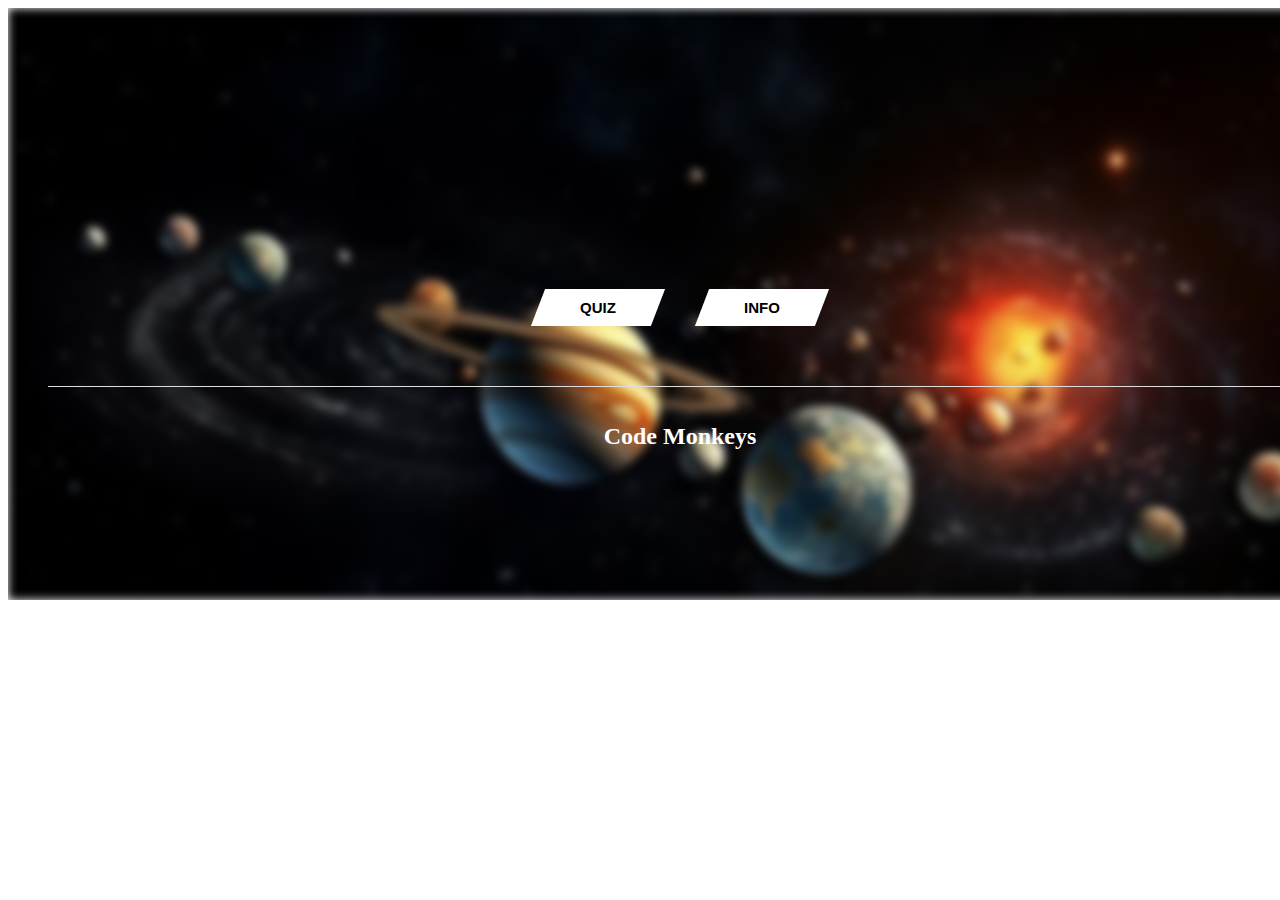
<file: index.html>
<!DOCTYPE html>
<html lang="en">
<head>
    <meta charset="UTF-8">
    <meta name="viewport" content="width=device-width, initial-scale=1.0">
    <title>Document</title>
    <link rel="stylesheet" href="index.css">
    
</head>
<body>

    <div class = 'top-Container'>
        <div class="main-container text-container">
        <h1 class="main-title sliding-text">Welcome to the Comics Arena</h1>
        <p class="main-text sliding-text">This web app allows users to explore the solar system through interactive 2D and 3D visualizations. The 2D view offers a simplified, top-down look at planetary orbits, while the 3D view provides an immersive experience where users can explore planets and their movements from various angles.
  
  After exploring, users can take a quiz to test their knowledge of the solar system. The quiz covers key facts about planets, their sizes, orbits, and other features, reinforcing the learning experience in a fun and engaging way.</p>
        <div class="button-container">
          <button class="customBtn1"  id="button1" ><span class='customBtn1Span'>Quiz</span></button>
          <button class="customBtn1" id="button2" ><span class='customBtn1Span'>Info</span></button>
        </div>
        <div class="footer">
          <h1 class="footer-title">Code Monkeys</h1>
        </div>
      </div>
      </div>

    <script>
        // Grab the buttons
        const button1 = document.getElementById('button1');
        const button2 = document.getElementById('button2');

        // Add event listeners to the buttons for redirecting to a specific link
        button1.addEventListener('click', () => {
            window.location.href = './modelInformation/index.html'; // Replace with your desired URL for Button 1
        });

        button2.addEventListener('click', () => {
            window.location.href = './quiz/index.html'; // Replace with your desired URL for Button 2
        });
    </script>
</body>
</html>
</file>
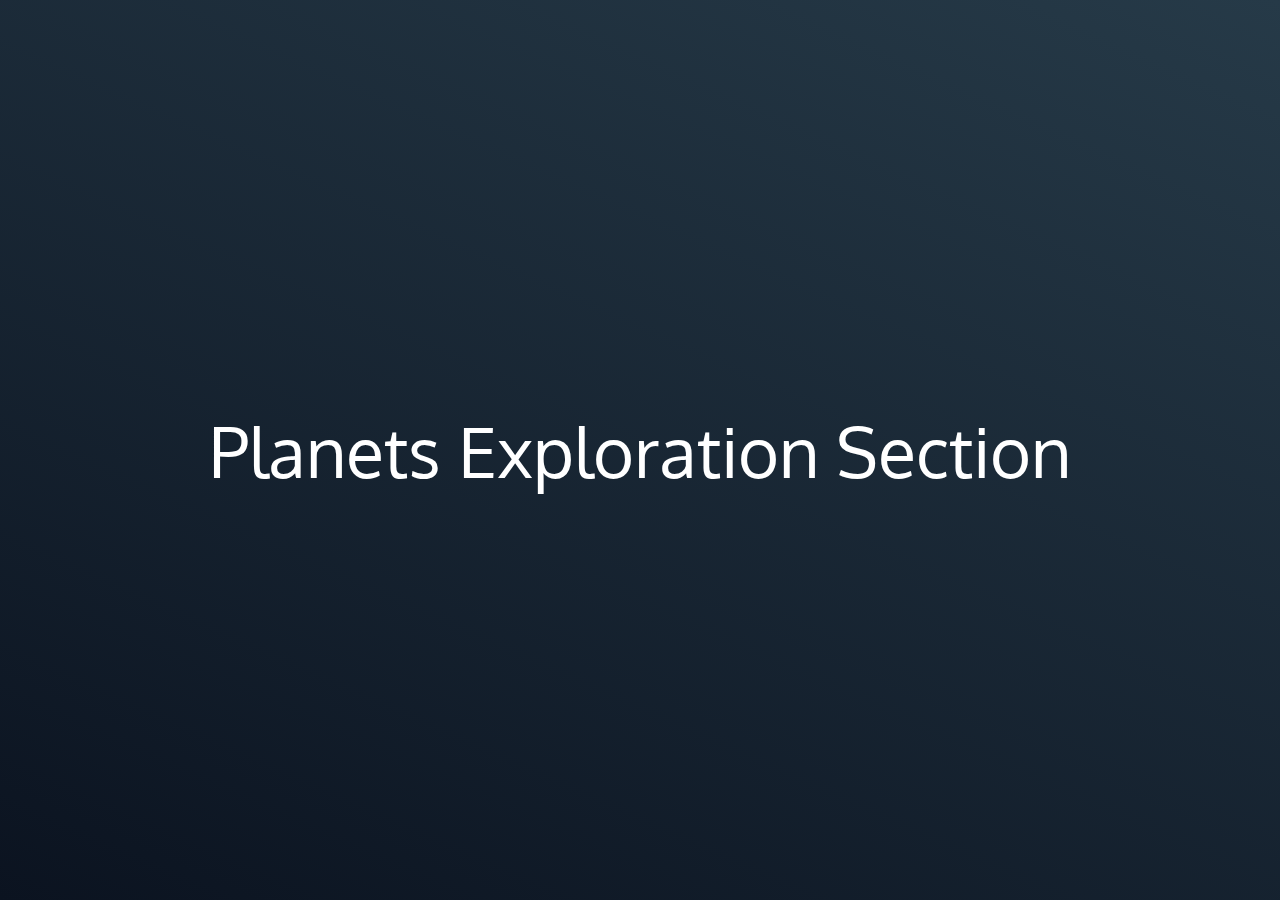
<file: quiz/index.html>
<!DOCTYPE html>
<html lang="en">
<head>
    <meta charset="UTF-8">
    <meta http-equiv="X-UA-Compatible" content="IE=edge">
    <meta name="viewport" content="width=device-width, initial-scale=1.0">
    <title>MilkyWay</title>
    <link rel="stylesheet" href="animations.css">
    <link rel="stylesheet" href="index.css">
    <link rel="stylesheet" href="Solarsystem.css">
    <link rel="preconnect" href="https://fonts.googleapis.com">
<link rel="preconnect" href="https://fonts.gstatic.com" crossorigin>
<link href="https://fonts.googleapis.com/css2?family=Montserrat:wght@100&family=Oxygen:wght@300&display=swap" rel="stylesheet">
    <link rel="stylesheet" href="https://cdn.jsdelivr.net/npm/bootstrap-icons@1.8.3/font/bootstrap-icons.css">


</head>
<body>
    <!-- yeah i know its a star, whatever... -->
    <!-- -----------Controls----------- -->
    <input type="radio" id="first_view" name="stage" checked >
    <input type="radio" id="loading" name="stage">
    <input type="radio" id="mainView" name="stage" >
    <input type="checkbox" id="zen" name="mode" >
    <!-- <input type="radio" id="input" name=""> -->
    <input type="radio" id="sunC" name="icard">        
    <input type="radio" id="mercuryC" name="icard">        
    <input type="radio" id="venusC" name="icard">        
    <input type="radio" id="earthC" name="icard" checked>        
    <input type="radio" id="moonC" name="icard">        
    <input type="radio" id="marsC" name="icard">        
    <input type="radio" id="jupiterC" name="icard">        
    <input type="radio" id="saturnC" name="icard">        
    <input type="radio" id="uranusC" name="icard">        
    <input type="radio" id="neptunC" name="icard">        
    <input type="radio" id="akC" name="icard">        
        <main>
            <div class="welcompage flexdiv fullscreen">
                <div class="start flexdiv fullscreen">
                    
                    <p>Planets Exploration Section</p>
                    <label class="flexdiv" for="mainView"><i class="bi bi-play-fill"></i></label>
                </div>
                <div class="loading flexdiv fullscreen">
                    <div class="spinner flexdiv">
                        <!-- <p>One Moment ...</p> -->
                        <div class="backCircle flexdiv">
                            <div class="greenBalls flexdiv"></div>
                            <div class="greenBalls flexdiv"></div>
                        </div>
                        <div class="frontCircle flexdiv">
                            <div class="name">A moment...</div>
                        </div>
                    </div>
                </div>
                
            </div>
            <div class="SolarSystemContainer">
                <div class="SS">
                    <div class="planet sun">     <!-- yeah i know its a star, whatever... -->
                        <figure>
                            <img src="assets/01.1 Sun.webp" alt="Sun">
                        </figure>
                    </div>
                    <div class="planet mercury">
                        <figure>
                            <img src="assets/02.0 Mercury.webp" alt="Mercury">
                            <div class="shadow">
                                <div><div></div></div>
                            </div>
                        </figure>
                    </div>
                    <div class="planet venus">
                        <figure>
                            <img src="assets/03.0 Venus.webp" alt="Venus">
                            <div class="shadow">
                                <div><div></div></div>
                            </div>
                        </figure>
                    </div>
                    <div class="planet earth">
                        <figure>
                            <img src="assets/04.0 Earth.webp" alt="Earth">
                            <div class="shadow">
                                <div><div></div></div>
                            </div>
                            <figure class="moon">
                                <img src="assets/05.2 Moon.webp" alt="Moon">
                            </figure>
                        </figure>
                    </div>
                    <div class="planet mars">
                        <figure>
                            <img src="assets/06.0 Mars.webp" alt="mars">
                            <div class="shadow">
                                <div><div></div></div>
                            </div>
                        </figure>
                    </div>
                    <div class="belt">
                    </div>
                    <div class="planet jupiter">
                        <figure>
                            <img src="assets/07.0 Jupiter.webp" alt="jupiter">
                            <div class="shadow">
                                <div><div></div></div>
                            </div>
                        </figure>
                    </div>
                    <div class="planet saturn">
                        <figure>
                            <img src="assets/08.0 Saturn.webp" alt="saturn">
                            <div class="shadow">
                                <div><div></div></div>
                            </div>
                            <img src="assets/08.1 Saturn_Ring.webp" alt="saturn ring">
                        </figure>
                    </div>
                    <div class="planet uranus">
                        <figure>
                            <img src="assets/09.0 Uranus.webp" alt="Uranus">
                            <div class="shadow">
                                <div><div></div></div>
                            </div>
                            <div class="uranus_ring"></div>
                        </figure>
                    </div>
                    <div class="planet neptun">
                        <figure>
                            <img src="assets/10.0 Neptun.webp" alt="neptun">
                            <div class="shadow">
                                <div><div></div></div>
                            </div>
                        </figure>
                    </div>
                </div>
    
            </div>

            <label for="zen" class="zenmode flexdiv">Zen mode</label>
            <a href="#infosection" id="plinfo">Planet info <i class="bi bi-chevron-double-down"></i></a>
            <nav class="afterLoad ">
                <ul>
                    <li>
                        <label for="sunC">
                            <h3>SUN</h3><figure>
                                <img src="assets/01.1 Sun.webp" alt="">
                            </figure>
                        </label>
                    </li>
                    <li>
                        <label for="mercuryC">
                            <h3>MERCURY</h3><figure>
                                <img src="assets/02.0 Mercury.webp" alt="">
                            </figure>
                        </label>
                    </li>
                    <li>
                        <label for="venusC">
                            <h3>VENUS</h3><figure>
                                <img src="assets/03.0 Venus.webp" alt="">
                            </figure>
                        </label>
                    </li>
                    <li>
                        <label for="earthC">
                            <h3>EARTH</h3><figure>
                                <img src="assets/04.0 Earth.webp" alt="">
                            </figure>
                        </label>
                    </li>
                    <li>
                        <label for="moonC">
                            <h3>MOON</h3><figure>
                                <img src="assets/05.2 Moon.webp" alt="">
                            </figure>
                        </label>
                    </li>
                    <li>
                        <label for="marsC">
                            <h3>MARS</h3><figure>
                                <img src="assets/06.0 Mars.webp" alt="">
                            </figure>
                        </label>
                    </li>
                    <li>
                        <label for="jupiterC">
                            <h3>JUPITER</h3><figure>
                                <img src="assets/07.0 Jupiter.webp" alt="">
                            </figure>
                        </label>
                    </li>
                    <li>
                        <label for="saturnC">
                            <h3>SATURN</h3><figure>
                                <img src="assets/08.0 Saturn.webp" alt="">
                            </figure>
                        </label>
                    </li>
                    <li>
                        <label for="uranusC">
                            <h3>URANUS</h3><figure>
                                <img src="assets/09.0 Uranus.webp" alt="">
                            </figure>
                        </label>
                    </li>
                    <li>
                        <label for="neptunC">
                            <h3>NEPTUNE</h3><figure>
                                <img src="assets/10.0 Neptun.webp" alt="">
                            </figure>
                        </label>
                    </li>
                    <li>
                        <label for="akC">
                            <h3>CodeMonkey</h3><figure>
                                <img src="assets/Earth-like-planet.webp" alt="">
                            </figure>
                        </label>
                    </li>
                </ul>
            </nav>
            <div class="infoDisplay Card" id="infosection">
                <div class="PlanetCard card1">
                    <div class="slider">
                        <button class="arrow left" onclick="moveSlide(-1, 'sliderInner1')">&#10094;</button>
                        <div class="slider-inner" id="sliderInner1" style="height: 500px;">
                            <div class="text"><h1>SUN</h1>The Sun is the star at the center of the Solar System. It is a nearly perfect ball of hot plasma, heated to incandescence by nuclear fusion reactions in its core, radiating the energy mainly as visible light, ultraviolet, and infrared radiation. It is the most important source of energy for life on Earth.</div>
                            <div class="text"><h2>Structure of The Sun</h2>The Sun is the star at the center of the Solar System. It is a nearly perfect ball of hot plasma, heated to incandescence by nuclear fusion reactions in its core, radiating the energy mainly as visible light, ultraviolet, and infrared radiation. It is the most important source of energy for life on Earth.</div>
                            <div class="text"><h2>Several Layers of Sun</h2><ul style="padding-top: 10px;">
                                <p>Core</p>
                                <p>Radiative</p>
                                <p>Zone</p>
                                <p>Convective</p>
                                <p>Zone</p>
                                <p>Photosphere</p>
                                <p>Chromosphere</p>
                                <p>Corona</p>
                            </ul></div>
                            <div class="text" style="padding-top: 10px;"><h2>NASA Mission to Study The Sun</h2>NASA has launched several missions to study the Sun and its effects on the solar system. The **Parker Solar Probe**, launched in 2018, is designed to fly closer to the Sun than any previous spacecraft. It aims to gather data on solar wind, magnetic fields, and the solar atmosphere.</div>
                        </div>
                        <button class="arrow right" onclick="moveSlide(1, 'sliderInner1')">&#10095;</button>
                    </div>
                    <div class="navarr">
                        <label for="" style="visibility:hidden;"><i class="bi bi-arrow-left"></i></label>
                        <label for="mercuryC"><i class="bi bi-arrow-right"></i></label>
                    </div>
                    <figure>
                        <img src="assets/01.1 Sun.webp" alt="">
                    </figure>
                </div>
                <div class="PlanetCard card2">
                    <div class="slider">
                        <button class="arrow left" onclick="moveSlide(-1, 'sliderInner2')">&#10094;</button>
                        <div class="slider-inner" id="sliderInner2" style="height: 500px;">
                            <div class="text"><h1>Mercury</h1>Mercury is the smallest planet in the Solar System and the closest to the Sun. Its orbit around the Sun takes 87.97 Earth days, the shortest of all the Sun's planets.</div>
                            <div class="text"><h2>Rotation and Day Length</h2>Mercury’s rotation is unique among the planets. It takes about 58.6 Earth days to complete one full rotation on its axis, but due to its close proximity to the Sun and elliptical orbit, a solar day (one sunrise to the next) on Mercury lasts about 176 Earth days. This unusual combination of rotation and revolution leads to long days and nights on the planet's surface.</div>
                        </div>
                        <button class="arrow right" onclick="moveSlide(1, 'sliderInner2')">&#10095;</button>
                    </div>
                    <div class="navarr">
                        <label for="sunC"><i class="bi bi-arrow-left"></i></label>
                        <label for="venusC"><i class="bi bi-arrow-right"></i></label>
                    </div>
                    <figure>
                        <img src="assets/02.0 Mercury.webp" alt="">
                    </figure>
                </div>
                <div class="PlanetCard card3">
                    <div class="slider">
                        <button class="arrow left" onclick="moveSlide(-1, 'sliderInner3')">&#10094;</button>
                        <div class="slider-inner" id="sliderInner3" style="height: 500px;">
                            <div class="text"><h1>Venus</h1>Venus is the second planet from the Sun and is named after the Roman goddess of love and beauty. As the brightest natural object in Earth's night sky after the Moon, Venus can cast shadows and can be visible to the naked eye in broad daylight.</div>
                            <div class="text"><h2>Rotation and Day Length</h2>One of the most peculiar aspects of Venus is its rotation. It rotates in the opposite direction to most planets, including Earth. This means that on Venus, the Sun rises in west and sets in the east. A day on Venus (the time it takes to complete one full rotation) lasts about 243 Earth days, making longer than its year, which is only 225 Earth days. Furthermore, because of its slow rotation and retrograde motion.</div>
                            <div class="text"><h2>Temperature and Atmospheres</h2>Venus’s thick atmosphere creates a powerful greenhouse effect that traps heat, making it the hottest planet in the solar system.</div>
                        </div>
                        <button class="arrow right" onclick="moveSlide(1, 'sliderInner3')">&#10095;</button>
                    </div>
                    <div class="navarr">
                        <label for="mercuryC"><i class="bi bi-arrow-left"></i></label>
                        <label for="earthC"><i class="bi bi-arrow-right"></i></label>
                    </div>
                    <figure>
                        <img src="assets/03.0 Venus.webp" alt="">
                    </figure>
                </div>
                <div class="PlanetCard card4">
                    <div class="slider">
                        <button class="arrow left" onclick="moveSlide(-1, 'sliderInner4')">&#10094;</button>
                        <div class="slider-inner" id="sliderInner4" style="height: 500px;">
                            <div class="text"><h1>Earth</h1>Earth is the third planet from the Sun and the only astronomical object known to harbor life. While large volumes of water can be found throughout the Solar System, only Earth sustains liquid surface water. About 71% of Earth's surface is made up of the ocean, dwarfing Earth's polar ice, lakes, and rivers. The remaining 29% of Earth's surface is land, consisting of continents and islands.</div>
                            <div class="text"><h2>Rotation and Orbit</h2>Earth rotates on its axis once every 24 hours, resulting in the cycle of day and night. It orbits the Sun at an average distance of about 149.6 million kilometers (93 million miles), a distance known as 1 Astronomical Unit (AU). Earth completes one orbit around the Sun in approximately 365.25 days, which defines the length of a year. The extra quarter of a day adds up over four years, leading to the occurrence of leap years.</div>
                            <div class="text"><h2>The Moon</h2>Earth has one natural satellite, the Moon, which orbits the planet at an average distance of about 384,400 kilometers (238,855 miles). The Moon plays a crucial role in stabilizing Earth's axial tilt and moderating the planet's climate. It also causes ocean tides through its gravitational interaction with Earth. The Moon completes one orbit around Earth in about 27.3 days.</div>
                        </div>
                        <button class="arrow right" onclick="moveSlide(1, 'sliderInner4')">&#10095;</button>
                    </div>
                    <div class="navarr">
                        <label for="venusC"><i class="bi bi-arrow-left"></i></label>
                        <label for="moonC"><i class="bi bi-arrow-right"></i></label>
                    </div>
                    <figure>
                        <img src="assets/04.0 Earth.webp" alt="">
                    </figure>
                </div>
                <div class="PlanetCard card5">
                    <div class="slider">
                        <button class="arrow left" onclick="moveSlide(-1, 'sliderInner5')">&#10094;</button>
                        <div class="slider-inner" id="sliderInner5" style="height: 500px;">
                            <div class="text"><h1>Moon</h1>The Moon is Earth's only natural satellite. At about one-quarter the diameter of Earth, it is the fifth largest satellite in the Solar System, the largest satellite in the Solar System relative to its major planet, and larger than any known dwarf planet.</div>
                            <div class="text"><h2>Gravity and Atmosphere</h2>The Moon's gravity is about one-sixth that of Earth's, which is why astronauts appear to bounce when walking on its surface. Without a significant atmosphere, the Moon has no protection from cosmic rays, solar wind, or meteorites, and it experiences extreme temperature fluctuations. The daytime temperatures can soar to 127°C (260°F), while nighttime temperatures can drop to -173°C (-280°F).</div>
                            <div class="text"><h2>Water on the Moon</h2>Recent missions have confirmed the presence of water ice in permanently shadowed craters at the lunar poles. This discovery has significant implications for future lunar exploration, as water could potentially be used to support human missions and produce fuel.</div>
                        </div>
                        <button class="arrow right" onclick="moveSlide(1, 'sliderInner5')">&#10095;</button>
                    </div>
                    <div class="navarr">
                        <label for="earthC"><i class="bi bi-arrow-left"></i></label>
                        <label for="marsC"><i class="bi bi-arrow-right"></i></label>
                    </div>
                    <figure>
                        <img src="assets/05.2 Moon.webp" alt="">
                    </figure>
                </div>
                <div class="PlanetCard card6">
                    <div class="slider">
                        <button class="arrow left" onclick="moveSlide(-1, 'sliderInner6')">&#10094;</button>
                        <div class="slider-inner" id="sliderInner6" style="height: 500px;">
                            <div class="text"><h1>Mars</h1>Mars is the fourth planet from the Sun and the second-smallest planet in the Solar System, being larger than only Mercury. In English, Mars carries the name of the Roman god of war.</div>
                            <div class="text"><h2>NASA Mission</h2>In 2020, the **Mars 2020** mission was launched, featuring the Perseverance rover and the Ingenuity helicopter. Perseverance is tasked with searching for signs of ancient microbial life, collecting samples for future return to Earth, and testing new technologies for human exploration. Ingenuity, the first powered aircraft on another planet, has successfully demonstrated flight on Mars.</div>
                        </div>
                        <button class="arrow right" onclick="moveSlide(1, 'sliderInner6')">&#10095;</button>
                    </div>
                    <div class="navarr">
                        <label for="moonC"><i class="bi bi-arrow-left"></i></label>
                        <label for="jupiterC"><i class="bi bi-arrow-right"></i></label>
                    </div>
                    <figure>
                        <img src="assets/06.0 Mars.webp" alt="">
                    </figure>
                </div>
                <div class="PlanetCard card7">
                    <div class="slider">
                        <button class="arrow left" onclick="moveSlide(-1, 'sliderInner7')">&#10094;</button>
                        <div class="slider-inner" id="sliderInner7" style="height: 500px;">
                            <div class="text"><h1>Jupiter</h1>Jupiter is the fifth planet from the Sun and the largest in the Solar System. It is a gas giant with a mass more than two and a half times that of all the other planets in the Solar System combined, but slightly less than one-thousandth the mass of the Sun.</div>
                            <div class="text"><h2>Atmospheric Pressure and Temperature</h2>The atmospheric pressure on Jupiter is immense. Near the top of the clouds, the temperature is around -145°C (-234°F), making it extremely cold. However, as you descend into the atmosphere, the pressure and temperature increase dramatically.</div>
                            <div class="text"><h2>Distance from the Sun and Earth</h2>Jupiter orbits the Sun at an average distance of 778 million kilometers (484 million miles). Because of this vast distance, sunlight takes about 43 minutes to reach Jupiter. The distance between Earth and Jupiter can vary, but at its closest approach, Jupiter is about 588 million kilometers (365 million miles) from Earth.</div>
                            <div class="text"><h2>Distance from Other Planets</h2>Jupiter is located between Mars and Saturn in the solar system. It’s much farther from Mars than it is from Earth, with a distance of about 550 million kilometers (342 million miles) between them. To reach Saturn, the next outer planet, there’s a gap of 647 million kilometers (402 million miles). This places Jupiter in a relatively isolated position in the solar system, far from both the inner rocky planets and the outer icy worlds.</div>
                            <div class="text"><h2>NASA Missions to Jupiter</h2>NASA has sent several missions to study Jupiter. The Galileo spacecraft, launched in 1989, was the first to orbit the planet and provided a wealth of information about its atmosphere and moons. More recently, the Juno mission, launched in 2011, continues to study Jupiter's atmosphere, magnetic field, and interior structure.</div>
                        </div>
                        <button class="arrow right" onclick="moveSlide(1, 'sliderInner7')">&#10095;</button>
                    </div>
                    <div class="navarr">
                        <label for="marsC"><i class="bi bi-arrow-left"></i></label>
                        <label for="saturnC"><i class="bi bi-arrow-right"></i></label>
                    </div>
                    <figure>
                        <img src="assets/07.0 Jupiter.webp" alt="">
                    </figure>
                </div>
                <div class="PlanetCard card8">
                    <div class="slider">
                        <button class="arrow left" onclick="moveSlide(-1, 'sliderInner8')">&#10094;</button>
                        <div class="slider-inner" id="sliderInner8" style="height: 500px;">
                            <div class="text"><h1>Saturn</h1>Saturn is the sixth planet from the Sun and the second-largest in the Solar System, after Jupiter. It is a gas giant with an average radius of about nine and a half times that of Earth. It has only one-eighth the average density of Earth; however, with its larger volume, Saturn is over 95 times more massive.</div>
                            <div class="text"><h2>Atmospheric Pressure and Temperature</h2>The pressure on Saturn is also very high due to its thick atmosphere, though it’s less intense than on Jupiter. The temperature near the cloud tops is around -178°C (-288°F). Like Jupiter, as you move deeper into Saturn’s atmosphere, the pressure increases.</div>
                            <div class="text"><h2>Distance from the Sun and Earth</h2>Saturn is about 1.43 billion kilometers (886 million miles) away from the Sun. Sunlight takes more than 1 hour and 20 minutes to reach Saturn. The distance between Saturn and Earth varies, but at its closest approach, it is about 1.2 billion kilometers (746 million miles) from our planet.</div>
                            <div class="text"><h2>Distance from Other Planets</h2>Saturn is located between Jupiter and Uranus in the solar system. It is 647 million kilometers (402 million miles) away from Jupiter, and the distance to Uranus is around 1.4 billion kilometers (870 million miles), making it quite far from both its neighboring planets.</div>
                            <div class="text"><h2>NASA Missions to Saturn</h2>The Cassini mission, launched in 1997, spent more than a decade studying Saturn, its rings, and its moons. Cassini provided breathtaking images of the planet and revealed detailed information about Saturn's atmosphere, weather patterns, and moons, especially Titan. Cassini ended its mission in 2017 with a dramatic dive into Saturn's atmosphere, offering one last glimpse of the gas giant.</div>
                        </div>
                        <button class="arrow right" onclick="moveSlide(1, 'sliderInner8')">&#10095;</button>
                    </div>
                    <div class="navarr">
                        <label for="jupiterC"><i class="bi bi-arrow-left"></i></label>
                        <label for="uranusC"><i class="bi bi-arrow-right"></i></label>
                    </div>
                    <figure>
                        <img src="assets/08.0 Saturn.webp" alt="">
                    </figure>
                </div>
                <div class="PlanetCard card9">
                    <div class="slider">
                        <button class="arrow left" onclick="moveSlide(-1, 'sliderInner9')">&#10094;</button>
                        <div class="slider-inner" id="sliderInner9" style="height: 500px;">
                            <div class="text"><h1>Uranus</h1>Uranus is the seventh planet from the Sun. Its name is a reference to the Greek god of the sky, Uranus, who, according to Greek mythology, was the great-grandfather of Ares, grandfather of Zeus and father of Cronus. It has the third-largest planetary radius and fourth-largest planetary mass in the Solar System.</div>
                            <div class="text"><h2>Atmospheric Pressure and Temperature</h2>The atmospheric pressure on Uranus is much lower than that of Jupiter and Saturn, but it still has a dense atmosphere made up of hydrogen, helium, and methane. The temperature near the top of the clouds is extremely cold, about -224°C (-371°F), making Uranus one of the coldest planets in the solar system.</div>
                            <div class="text"><h2>Distance from the Sun and Earth</h2>Uranus is about 2.87 billion kilometers (1.78 billion miles) away from the Sun. Sunlight takes around 2 hours and 40 minutes to reach Uranus. The distance between Uranus and Earth can be up to 3 billion kilometers (1.9 billion miles), making it one of the farthest planets from us.</div>
                            <div class="text"><h2>Distance from Other Planets</h2>Uranus is located between Saturn and Neptune. It is about 1.4 billion kilometers (870 million miles) from Saturn, and the distance between Uranus and Neptune is approximately 1.6 billion kilometers (1 billion miles).</div>
                            <div class="text"><h2>NASA Missions to Saturn</h2>So far, the only spacecraft to visit Uranus was Voyager 2, which flew by the planet in 1986. Voyager 2 provided crucial data about Uranus’s atmosphere, rings, and moons. However, no dedicated mission has yet been launched to study Uranus up close, but future missions are being discussed by NASA and other space agencies.</div>
                        </div>
                        <button class="arrow right" onclick="moveSlide(1, 'sliderInner9')">&#10095;</button>
                    </div>
                    <div class="navarr">
                        <label for="saturnC"><i class="bi bi-arrow-left"></i></label>
                        <label for="neptunC"><i class="bi bi-arrow-right"></i></label>
                    </div>
                    <figure>
                        <img src="assets/09.0 Uranus.webp" alt="">
                    </figure>
                </div>
                <div class="PlanetCard card10">
                    <div class="slider">
                        <button class="arrow left" onclick="moveSlide(-1, 'sliderInner10')">&#10094;</button>
                        <div class="slider-inner" id="sliderInner10" style="height: 500px;">
                            <div class="text" style="color: white;"><h1>Neptune</h1>Neptune is the eighth and farthest-known Solar planet from the Sun. In the Solar System, it is the fourth-largest planet by diameter, the third-most-massive planet, and the densest giant planet. It is 17 times the mass of Earth, and slightly more massive than its near-twin Uranus.</div>
                            <div class="text" style="color: white;"><h2>Atmospheric Pressure and Temperature</h2>Neptune's atmosphere is thick with hydrogen, helium, and methane, and its atmospheric pressure is higher than that of Uranus. The temperature near Neptune’s cloud tops is around -214°C (-353°F), making extremely cold. Deeper in the atmosphere, the temperature increases as pressure rises.</div>
                            <div class="text" style="color: white;"><h2>Distance from the Sun and Earth</h2>Neptune is about 4.5 billion kilometers (2.8 billion miles) away from the Sun. Sunlight takes about 4 hours to reach Neptune. When it comes to its distance from Earth, Neptune is roughly 4.3 billion kilometers (2.7 billion miles) away at its closest.</div>
                            <div class="text" style="color: white;"><h2>Distance from Other Planets</h2>Neptune is the outermost planet in our solar system, located beyond Uranus. The distance between Neptune and Uranus is about 1.6 billion kilometers (1 billion miles). Since Neptune is the last planet, it has no neighbors beyond its orbit.</div>
                            <div class="text" style="color: white;"><h2>NASA Missions to Neptune</h2>Like Uranus, Neptune was visited by Voyager 2 in 1989. Voyager 2’s flyby provided key data on Neptune’s atmosphere, moons, and rings. Triton, Neptune’s largest moon, was also closely studied during this mission. Although no dedicated mission has been sent to Neptune since then, it remains a target for future exploration due to its unique characteristics.</div>
                        </div>
                        <button class="arrow right" onclick="moveSlide(1, 'sliderInner10')">&#10095;</button>
                    </div>
                    <div class="navarr">
                        <label for="uranusC"><i class="bi bi-arrow-left"></i></label>
                        <label for="akC" ><i class="bi bi-arrow-right"></i></label>
                    </div>
                    <figure>
                        <img src="assets/10.0 Neptun.webp" alt="">
                    </figure>
                </div>
                <div class="PlanetCard card11">
                    <div>
                        <h2>CodeMonkey</h2>
                        <div class="flexdiv">
                            <p>Made with <i class="bi bi-balloon-heart-fill"></i> by CodeMonkey</p>
                            <div class="links">
                                <div>Socials:</div><div>
                                <a href="https://www.linkedin.com/in/code-monkey/" target="_blank"><i class="bi bi-linkedin"></i></a>
                                <a href="https://www.instagram.com/codemonkey_web/" target="_blank"><i class="bi bi-instagram"></i></a>
                                <a href="https://github.com/CodeMonkey" target="_blank"><i class="bi bi-github"></i></a>
                            </div></div>
                        </div>
                    </div>
                    <div class="navarr">
                        <label for="neptunC"><i class="bi bi-arrow-left"></i></label>
                        <label for="" style="visibility: hidden;"><i class="bi bi-arrow-right"></i></label>
                    </div>
                    <figure>
                        <img src="assets/Earth-like-planet.webp" alt="">
                    </figure>
                </div>
            </div>
        </main>
        <script>
            let currentIndex = 0;

function moveSlide(direction, sliderId) {
    const sliderInner = document.getElementById(sliderId);
    const slides = sliderInner.querySelectorAll('.text');
    const totalSlides = slides.length;

    // Update current index based on direction
    currentIndex += direction;

    // Loop the slides
    if (currentIndex < 0) {
        currentIndex = totalSlides - 1;
    } else if (currentIndex >= totalSlides) {
        currentIndex = 0;
    }

    // Move slider
    const slideWidth = slides[0].offsetWidth; // Width of a single slide
    sliderInner.style.transform = `translateX(-${currentIndex * slideWidth}px)`;
}

// Add keyboard navigation for both sliders
document.addEventListener('keydown', (event) => {
    if (event.key === 'ArrowLeft') {
        moveSlide(-1, 'sliderInner1');
        moveSlide(-1, 'sliderInner2');
        moveSlide(-1, 'sliderInner3');
        moveSlide(-1, 'sliderInner4');
        moveSlide(-1, 'sliderInner5');
        moveSlide(-1, 'sliderInner6');
        moveSlide(-1, 'sliderInner7');
        moveSlide(-1, 'sliderInner8');
        moveSlide(-1, 'sliderInner9');
        moveSlide(-1, 'sliderInner10');
    } else if (event.key === 'ArrowRight') {
        moveSlide(1, 'sliderInner1');
        moveSlide(1, 'sliderInner2');
        moveSlide(1, 'sliderInner3');
        moveSlide(1, 'sliderInner4');
        moveSlide(1, 'sliderInner5');
        moveSlide(1, 'sliderInner6');
        moveSlide(1, 'sliderInner7');
        moveSlide(1, 'sliderInner8');
        moveSlide(1, 'sliderInner9');
        moveSlide(1, 'sliderInner10');
    }
});
        </script>
</body>
</html>
</file>
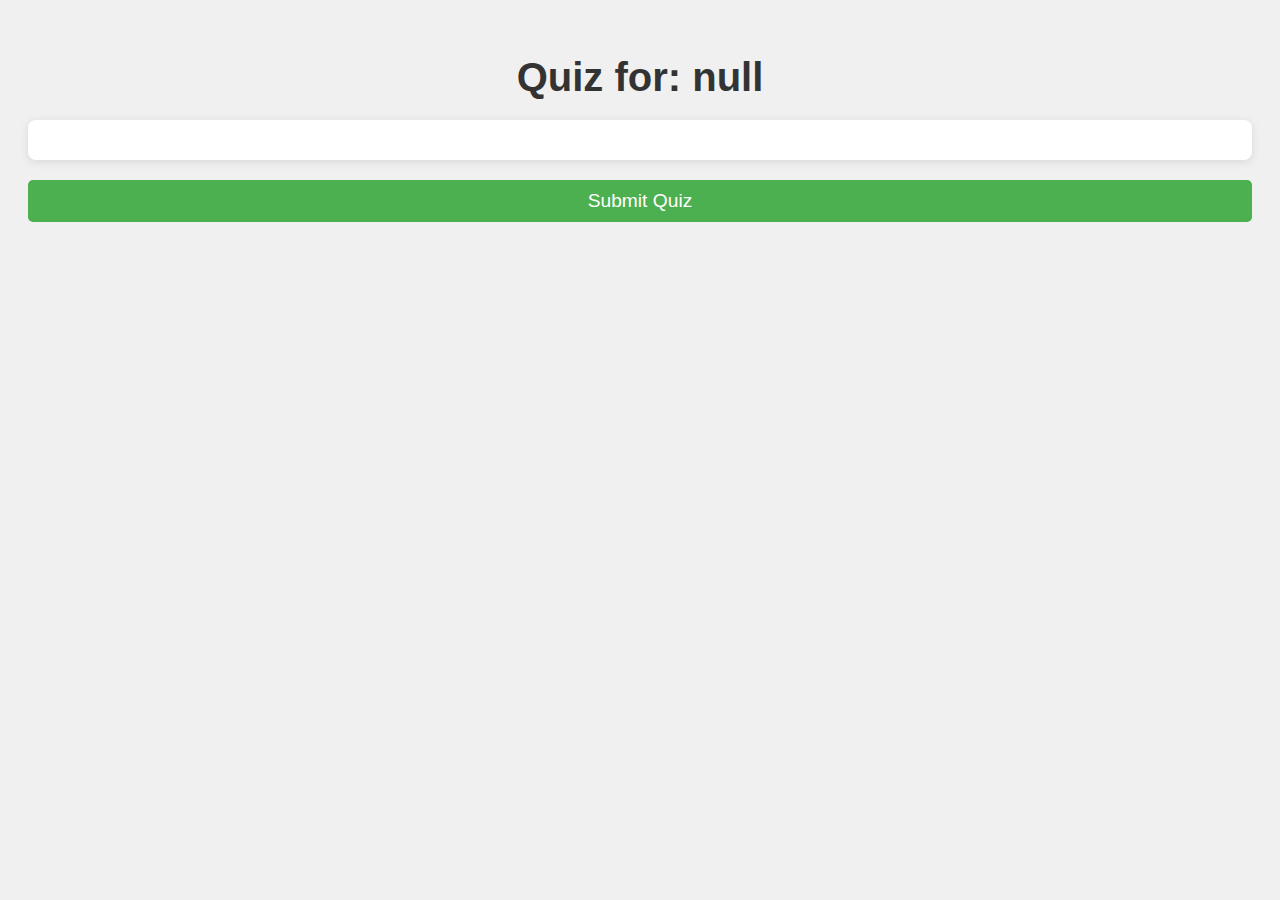
<file: quiz.html>
<!DOCTYPE html>
<html lang="en">
<head>
    <meta charset="UTF-8">
    <meta http-equiv="X-UA-Compatible" content="IE=edge">
    <meta name="viewport" content="width=device-width, initial-scale=1.0">
    <title>Quiz</title>
    <link rel="stylesheet" href="quiz.css">
    
    
    <style>
        /* Simple styles for quiz */
        body {
            font-family: Arial, sans-serif;
            padding: 20px;
            background-color: #f0f0f0;
            color: #333;
        }
        h1 {
            text-align: center;
            margin-bottom: 20px;
        }
        #quiz-container {
            background-color: white;
            border-radius: 8px;
            padding: 20px;
            box-shadow: 0 2px 10px rgba(0, 0, 0, 0.1);
            margin-bottom: 20px;
        }
        .question {
            margin: 20px 0;
        }
        .answer {
            margin: 10px 0;
        }
        button {
            display: block;
            width: 100%;
            padding: 10px;
            font-size: 1.2em;
            background-color: #4CAF50; /* Green */
            color: white;
            border: none;
            border-radius: 5px;
            cursor: pointer;
            transition: background-color 0.3s;
        }
        button:hover {
            background-color: #45a049; /* Darker green */
        }
        #result {
            font-size: 1.5em;
            text-align: center;
            margin-top: 20px;
        }
    </style>
</head>
<body>
    <h1 id="planet-name"></h1>
    <div id="quiz-container">
        <!-- Quiz questions will be generated here -->
    </div>
    <button id="submit-quiz">Submit Quiz</button>
    <div id="result"></div>
    
    <script>
        const urlParams = new URLSearchParams(window.location.search);
        const planetName = urlParams.get('planet');

        console.log("Selected Planet:", planetName); // Log selected planet
        document.getElementById('planet-name').innerText = `Quiz for: ${planetName}`;

        // Quiz questions for each planet
        const quizData = {
            sun: [
                { question: "What is the Sun primarily made of?", answers: ["Hydrogen", "Oxygen", "Carbon", "Helium"], correct: 0 },
                { question: "How many Earths can fit inside the Sun?", answers: ["1 million", "2 million", "3 million", "4 million"], correct: 0 },
                { question: "What is the surface temperature of the Sun?", answers: ["5,500°C", "1,000°C", "3,000°C", "7,000°C"], correct: 0 },
                { question: "How old is the Sun?", answers: ["4.6 billion years", "2 billion years", "10 billion years", "1 million years"], correct: 0 },
                { question: "What type of star is the Sun?", answers: ["Red giant", "White dwarf", "Yellow dwarf", "Blue giant"], correct: 2 },
                { question: "How long does light from the Sun take to reach Earth?", answers: ["8 minutes", "20 minutes", "1 hour", "Instantly"], correct: 0 },
                { question: "What is the outermost layer of the Sun?", answers: ["Photosphere", "Corona", "Core", "Chromosphere"], correct: 1 },
                { question: "What process powers the Sun?", answers: ["Nuclear fusion", "Nuclear fission", "Combustion", "Magnetic fusion"], correct: 0 },
                { question: "What will the Sun become at the end of its life?", answers: ["Black hole", "Red giant", "White dwarf", "Neutron star"], correct: 2 },
                { question: "What is the closest planet to the Sun?", answers: ["Mercury", "Venus", "Earth", "Mars"], correct: 0 }
            ],
            mercury: [
                { question: "What is the closest planet to the Sun?", answers: ["Venus", "Earth", "Mercury", "Mars"], correct: 2 },
                { question: "How long is a day on Mercury?", answers: ["59 Earth days", "24 hours", "88 Earth days", "365 days"], correct: 0 },
                { question: "What is the orbital period of Mercury?", answers: ["88 Earth days", "365 Earth days", "687 Earth days", "24 hours"], correct: 0 },
                { question: "Does Mercury have an atmosphere?", answers: ["Yes", "No"], correct: 1 },
                { question: "What is Mercury's surface temperature during the day?", answers: ["400°C", "100°C", "50°C", "-100°C"], correct: 0 },
                { question: "Is Mercury's core solid or molten?", answers: ["Solid", "Molten", "Both"], correct: 2 },
                { question: "Mercury is named after which Roman god?", answers: ["Mars", "Mercury", "Jupiter", "Saturn"], correct: 1 },
                { question: "How many moons does Mercury have?", answers: ["0", "1", "2", "3"], correct: 0 },
                { question: "Which spacecraft first visited Mercury?", answers: ["Mariner 10", "Voyager", "Pioneer", "New Horizons"], correct: 0 },
                { question: "What is the second closest planet to Mercury?", answers: ["Venus", "Earth", "Mars", "Jupiter"], correct: 0 }
            ],
            venus: [
                { question: "What is Venus often referred to as?", answers: ["The Red Planet", "Earth's Twin", "The Gas Giant", "The Ice Planet"], correct: 1 },
                { question: "Which planet has the hottest surface temperature?", answers: ["Mars", "Earth", "Venus", "Mercury"], correct: 2 },
                { question: "How long is a day on Venus?", answers: ["24 hours", "243 Earth days", "365 Earth days", "10 hours"], correct: 1 },
                { question: "What is Venus' atmosphere mostly made of?", answers: ["Oxygen", "Nitrogen", "Carbon dioxide", "Helium"], correct: 2 },
                { question: "Which planet rotates in the opposite direction to most others?", answers: ["Earth", "Mars", "Venus", "Jupiter"], correct: 2 },
                { question: "What is the atmospheric pressure on Venus compared to Earth?", answers: ["50 times", "100 times", "10 times", "90 times"], correct: 3 },
                { question: "Does Venus have any moons?", answers: ["Yes", "No"], correct: 1 },
                { question: "What is the surface temperature of Venus?", answers: ["100°C", "250°C", "465°C", "700°C"], correct: 2 },
                { question: "Venus is named after which Roman goddess?", answers: ["Juno", "Venus", "Minerva", "Diana"], correct: 1 },
                { question: "How long does it take for Venus to orbit the Sun?", answers: ["88 Earth days", "225 Earth days", "365 Earth days", "687 Earth days"], correct: 1 }
            ],
            earth: [
                { question: "What percentage of Earth's surface is water?", answers: ["50%", "70%", "80%", "60%"], correct: 1 },
                { question: "What is the only planet known to support life?", answers: ["Mars", "Venus", "Earth", "Jupiter"], correct: 2 },
                { question: "What is the Earth's atmosphere mostly made of?", answers: ["Oxygen", "Nitrogen", "Carbon Dioxide", "Hydrogen"], correct: 1 },
                { question: "How long does it take Earth to orbit the Sun?", answers: ["365 days", "30 days", "100 days", "365.25 days"], correct: 3 },
                { question: "How many moons does Earth have?", answers: ["1", "2", "3", "0"], correct: 0 },
                { question: "What is Earth's largest continent?", answers: ["Asia", "Africa", "North America", "Europe"], correct: 0 },
                { question: "Which is the deepest point in Earth's oceans?", answers: ["Mariana Trench", "Great Barrier Reef", "Amazon River", "Gulf of Mexico"], correct: 0 },
                { question: "What layer of Earth do we live on?", answers: ["Crust", "Mantle", "Core", "Lithosphere"], correct: 0 },
                { question: "How old is Earth?", answers: ["4.5 billion years", "1 billion years", "10 billion years", "2 million years"], correct: 0 },
                { question: "What is the force that keeps us grounded on Earth?", answers: ["Friction", "Electromagnetism", "Gravity", "Inertia"], correct: 2 }
            ],
            mars: [
                { question: "What is Mars known as?", answers: ["The Red Planet", "The Blue Planet", "The Green Planet", "The Yellow Planet"], correct: 0 },
                { question: "What is the largest volcano on Mars?", answers: ["Olympus Mons", "Mount Everest", "Mauna Kea", "Kilimanjaro"], correct: 0 },
                { question: "How many moons does Mars have?", answers: ["0", "1", "2", "3"], correct: 2 },
                { question: "What is the atmosphere of Mars mostly made of?", answers: ["Oxygen", "Carbon Dioxide", "Nitrogen", "Helium"], correct: 1 },
                { question: "What is the average temperature on Mars?", answers: ["-63°C", "20°C", "100°C", "-200°C"], correct: 0 },
                { question: "Which spacecraft was the first to land on Mars?", answers: ["Viking 1", "Curiosity", "Mariner 9", "Voyager 1"], correct: 0 },
                { question: "How long is a day on Mars?", answers: ["24 hours", "25 hours", "23 hours", "26 hours"], correct: 1 },
                { question: "How long does it take Mars to orbit the Sun?", answers: ["365 days", "225 days", "687 days", "1 year"], correct: 2 },
                { question: "What is the tallest mountain in the solar system?", answers: ["Olympus Mons", "Mount Everest", "Mauna Kea", "Vesuvius"], correct: 0 },
                { question: "Mars is named after which Roman god?", answers: ["Mars", "Jupiter", "Neptune", "Pluto"], correct: 0 }
            ],
            jupiter: [
                { question: "What is the largest planet in the solar system?", answers: ["Earth", "Mars", "Jupiter", "Saturn"], correct: 2 },
                { question: "How many moons does Jupiter have?", answers: ["79", "62", "14", "1"], correct: 0 },
                { question: "What is the Great Red Spot on Jupiter?", answers: ["A storm", "A volcano", "A crater", "A desert"], correct: 0 },
                { question: "How long is a day on Jupiter?", answers: ["24 hours", "10 hours", "12 hours", "20 hours"], correct: 1 },
                { question: "What is Jupiter's atmosphere mostly made of?", answers: ["Hydrogen and Helium", "Carbon Dioxide", "Nitrogen", "Oxygen"], correct: 0 },
                { question: "Which spacecraft was the first to visit Jupiter?", answers: ["Voyager 1", "Pioneer 10", "Galileo", "Juno"], correct: 1 },
                { question: "What is the orbital period of Jupiter?", answers: ["365 days", "12 Earth years", "687 days", "1 Earth year"], correct: 1 },
                { question: "What is the largest moon of Jupiter?", answers: ["Io", "Europa", "Ganymede", "Callisto"], correct: 2 },
                { question: "Jupiter is named after which Roman god?", answers: ["Saturn", "Neptune", "Mars", "Jupiter"], correct: 3 },
                { question: "How many Earths can fit inside Jupiter?", answers: ["1,000", "1,300", "1,600", "2,000"], correct: 1 }
            ],
            saturn: [
                { question: "What is Saturn best known for?", answers: ["Its rings", "Its moons", "Its size", "Its storms"], correct: 0 },
                { question: "How many moons does Saturn have?", answers: ["82", "79", "62", "14"], correct: 0 },
                { question: "What are Saturn's rings made of?", answers: ["Rock and ice", "Gas", "Dust", "Lava"], correct: 0 },
                { question: "How long is a day on Saturn?", answers: ["10 hours", "12 hours", "24 hours", "15 hours"], correct: 0 },
                { question: "What is Saturn's largest moon?", answers: ["Titan", "Enceladus", "Rhea", "Dione"], correct: 0 },
                { question: "Which spacecraft first visited Saturn?", answers: ["Voyager 1", "Pioneer 10", "Cassini", "Galileo"], correct: 0 },
                { question: "What is Saturn's atmosphere mostly made of?", answers: ["Hydrogen and Helium", "Carbon Dioxide", "Nitrogen", "Oxygen"], correct: 0 },
                { question: "How long does it take Saturn to orbit the Sun?", answers: ["29 Earth years", "12 Earth years", "165 Earth years", "88 Earth days"], correct: 0 },
                { question: "How wide are Saturn's rings?", answers: ["282,000 km", "100,000 km", "50,000 km", "10,000 km"], correct: 0 },
                { question: "Saturn is named after which Roman god?", answers: ["Jupiter", "Saturn", "Neptune", "Mars"], correct: 1 }
            ],
            uranus: [
                { question: "Which planet is tilted on its side?", answers: ["Uranus", "Earth", "Jupiter", "Mars"], correct: 0 },
                { question: "What is Uranus' atmosphere mostly made of?", answers: ["Hydrogen and Helium", "Oxygen", "Carbon Dioxide", "Methane"], correct: 3 },
                { question: "How many moons does Uranus have?", answers: ["27", "14", "2", "7"], correct: 0 },
                { question: "What is the orbital period of Uranus?", answers: ["84 Earth years", "165 Earth years", "29 Earth years", "12 Earth years"], correct: 0 },
                { question: "Which spacecraft visited Uranus?", answers: ["Voyager 2", "Voyager 1", "Pioneer 10", "Cassini"], correct: 0 },
                { question: "How long is a day on Uranus?", answers: ["17 hours", "24 hours", "12 hours", "10 hours"], correct: 0 },
                { question: "What color is Uranus?", answers: ["Blue-green", "Red", "Yellow", "Brown"], correct: 0 },
                { question: "How was Uranus discovered?", answers: ["By accident", "Through calculations", "By telescope", "By spacecraft"], correct: 2 },
                { question: "Uranus is named after which Greek god?", answers: ["Uranus", "Zeus", "Poseidon", "Hades"], correct: 0 },
                { question: "What is the coldest temperature recorded on Uranus?", answers: ["-224°C", "-150°C", "-100°C", "-300°C"], correct: 0 }
            ],
            neptune: [
                { question: "What is Neptune primarily made of?", answers: ["Hydrogen and Helium", "Nitrogen", "Methane", "Oxygen"], correct: 2 },
                { question: "How many moons does Neptune have?", answers: ["14", "79", "27", "62"], correct: 0 },
                { question: "How long does it take Neptune to orbit the Sun?", answers: ["165 Earth years", "84 Earth years", "29 Earth years", "12 Earth years"], correct: 0 },
                { question: "Which spacecraft visited Neptune?", answers: ["Voyager 2", "Voyager 1", "Pioneer 10", "Cassini"], correct: 0 },
                { question: "How long is a day on Neptune?", answers: ["16 hours", "24 hours", "10 hours", "12 hours"], correct: 0 },
                { question: "What is Neptune's largest moon?", answers: ["Triton", "Titan", "Io", "Europa"], correct: 0 },
                { question: "What is the storm on Neptune called?", answers: ["The Great Dark Spot", "The Great Red Spot", "Hurricane Neptune", "Neptune's Eye"], correct: 0 },
                { question: "Neptune is named after which Roman god?", answers: ["Jupiter", "Neptune", "Mars", "Saturn"], correct: 1 },
                { question: "What is Neptune's color?", answers: ["Blue", "Red", "Yellow", "Green"], correct: 0 },
                { question: "How cold is Neptune?", answers: ["-214°C", "-150°C", "-100°C", "-300°C"], correct: 0 }
            ],
            pluto: [
                { question: "What type of planet is Pluto?", answers: ["Dwarf planet", "Terrestrial planet", "Gas giant", "Ice giant"], correct: 0 },
                { question: "When was Pluto reclassified as a dwarf planet?", answers: ["2006", "2010", "2000", "1999"], correct: 0 },
                { question: "How many moons does Pluto have?", answers: ["5", "1", "3", "0"], correct: 0 },
                { question: "What is Pluto primarily made of?", answers: ["Rock and ice", "Gas", "Lava", "Water"], correct: 0 },
                { question: "How long does it take Pluto to orbit the Sun?", answers: ["248 Earth years", "165 Earth years", "84 Earth years", "29 Earth years"], correct: 0 },
                { question: "Which spacecraft visited Pluto?", answers: ["New Horizons", "Voyager 1", "Pioneer 10", "Cassini"], correct: 0 },
                { question: "What is Pluto's largest moon?", answers: ["Charon", "Nix", "Hydra", "Styx"], correct: 0 },
                { question: "What is the temperature on Pluto?", answers: ["-229°C", "-150°C", "-100°C", "-300°C"], correct: 0 },
                { question: "Pluto is named after which Roman god?", answers: ["Pluto", "Jupiter", "Mars", "Neptune"], correct: 0 },
                { question: "When was Pluto discovered?", answers: ["1930", "1900", "1800", "1700"], correct: 0 }
            ]
        };
        

        // Function to display the quiz questions
        function displayQuiz(planet) {
            const questions = quizData[planet] || [];
            console.log("Questions for the planet:", questions); // Log questions
            let quizHtml = '';
            questions.forEach((item, index) => {
                quizHtml += `<div class="question">
                                <p>${index + 1}. ${item.question}</p>`;
                item.answers.forEach((answer, i) => {
                    quizHtml += `<div class="answer">
                                    <input type="radio" name="question${index}" value="${i}" id="q${index}a${i}">
                                    <label for="q${index}a${i}">${answer}</label>
                                  </div>`;
                });
                quizHtml += '</div>';
            });
            document.getElementById('quiz-container').innerHTML = quizHtml;
        }

        // Display the quiz for the selected planet
        displayQuiz(planetName);

        // Handle quiz submission
        document.getElementById('submit-quiz').onclick = function() {
            let score = 0;
            const questions = quizData[planetName] || [];
            questions.forEach((item, index) => {
                const selected = document.querySelector(`input[name="question${index}"]:checked`);
                if (selected && parseInt(selected.value) === item.correct) {
                    score++;
                }
            });
            document.getElementById('result').innerText = `Your score: ${score}/${questions.length}`;
        };
    </script>
</body>
</html>
</file>
<file: index.css>
@import url('https://fonts.googleapis.com/css2?family=Roboto:wght@400;700&display=swap');

.main-container {

  position: relative; 
  text-align: center;
  padding: 40px;
  height: 40vw;
  overflow: hidden; 
}


.main-container::before {
  content: "";
  position: absolute;
  top: 0;
  left: 0;
  width: 100%;
  height: 100%;
  background-image: url('mainPageBg.jpg'); 
  background-size: cover;
  filter: blur(5px); 
  z-index: 1; 
}


.main-container > * {
  position: relative; 
  z-index: 2; 
  color: white; 
}
  .main-title {
    font-family: 'Roboto', sans-serif;
    font-size: 36px;
    color: #ffffff;
    margin-bottom: 20px;
  }
  .topContaner{
    display: flex;
    flex-direction: column;
  }
  .main-text {
    font-family: 'Roboto', sans-serif;
    padding: 0vw 15vw 0vw 15vw;
    font-size: 18px;
    color: #ffffff;
    margin-bottom: 30px;
  }
  .footer {
    margin-top: 40px;
    border-top: 1px solid #ddd;
    padding-top: 20px;
  }
  
  .footer-title {
    font-size: 24px;
    color: #ffffff;
  }
  

.customBtn1 {
  margin: 20px;
  background: #fff;
  border: none;
  padding: 10px 20px;
  display: inline-block;
  font-size: 15px;
  font-weight: 600;
  width: 120px;
  text-transform: uppercase;
  cursor: pointer;
  transform: skew(-21deg);
}

.customBtn1Span {
  display: inline-block;
  transform: skew(21deg);
}

.customBtn1::before {
  content: '';
  position: absolute;
  top: 0;
  bottom: 0;
  right: 100%;
  left: 0;
  background: rgb(20, 20, 20);
  opacity: 0;
  z-index: -1;
  transition: all 0.5s;
}

.customBtn1:hover {
  color: #fff;
}

.customBtn1:hover::before {
  left: 0;
  right: 0;
  opacity: 1;
}



.text-container {
  overflow: hidden; 
  width: 100%; 
  position: relative;
}

.sliding-text {
  position: relative;
  opacity: 0;
  animation: slideInFromRight 1.5s forwards; 

}


@keyframes slideInFromRight {
  0% {
    transform: translateX(-100%); 
    opacity: 0;
  }
  100% {
    transform: translateX(0);
    opacity: 1; 
  }
}
</file>
<file: quiz/animations.css>
@keyframes shadowRotation {
    to{transform: translate(0%,10%) rotate(360deg);}
}
@keyframes shadowScale {
    0%{transform:scaleY(1);}
    30%{transform:scaleY(3);}
    70%{transform:scaleY(3);}
    100%{transform:scaleY(1);}
}

@keyframes orbitRotation {
    to{
        transform: translate(-50%,-50%) rotateY(+15deg) rotateZ(-360deg);
    }
}
@keyframes planetRotation {
    to{
        transform: translate(-50%,-50%) rotateZ(360deg) rotateX(-45deg);
    }
}
@keyframes sunRotation {
    to{
        transform: translate(-50%,-50%) rotateX(-45deg) rotateZ(-360deg);
    }
}
@keyframes glow {
    0%{
        box-shadow: 0px 0px 100px rgb(255, 161, 53);
    }
    50%{
        box-shadow: 0px 0px 200px rgb(255, 161, 53);
    }
    100%{
        box-shadow: 0px 0px 100px rgb(255, 161, 53);
    }
}

@keyframes moonOrbitRotation {
    to{
        transform: translate(-50%,-50%) rotateX(70deg) rotateZ(-360deg);
    }
}
@keyframes moonRotation {
    to{
        transform: translate(-50%,-50%) rotateZ(360deg) rotateX(90deg);
    }
}

/*--------------------------------------------------------------*/

@keyframes stage1Welcome{
    0%  {opacity: 0;}
    10% {opacity: 0;}    
    30% {opacity: 1;}
    50% {transform:translate(0px,0px) scale(1);}
    100%{transform:translate(0px,-50px) scale(0.7);}
}
@keyframes stage1fadein1{
    0%  {opacity: 0;}
    100%{opacity: 1; transform: translate(-50%,-20px);}
}
@keyframes stage1fadein2{
    0%  {opacity: 0;}
    100%{opacity: 1; transform: translate(-50%,40px)}
}
@keyframes playbutton{
    0%  {opacity: 0;}
    20% {opacity: 1;}
    80% {opacity: 1;}
    100%{opacity: 0; width:200px}
}
@keyframes spin{
    to{
        transform: rotate(540deg);
    }
}
@keyframes ballgrow{
    to{
        transform: scale(2759%);
    }
}
@keyframes loadingfadeIn{
    0%  {opacity: 0;}
    100% {opacity: 1; visibility: visible;}
}
@keyframes welcomefadeOut{
    0%  {opacity: 1; visibility: visible;}
    50%{transform: translateZ(0px); opacity: 0;visibility: hidden;}
    100%{transform: translateZ(-100px); opacity: 0;visibility: hidden;}
}
@keyframes solarFadein{
    0%  {opacity: 0;}
    50%  {opacity: 0;}
    100%  {opacity: 100;}
}

@keyframes bounce{
    0%      {transform: translate(0px,-15px);}
    50%     {transform: translate(0px,15px);}
    100%    {transform: translate(0px,-15px);}
}
</file>
<file: quiz/index.css>
*,
*::after,
*::before {
    box-sizing: border-box;
    margin: 0;
    padding: 0;
    transform-style: preserve-3d;
    /* font-family: 'Oxygen', sans-serif; */
}

::selection {
    background: rgb(207, 207, 207);
    color: rgb(15, 15, 15);
}

a {
    color: inherit;
}

html {
    scroll-behavior: smooth;
}

label {
    cursor: pointer;
}

:root {
    background-image: url(assets/starsBackGround.webp);
    background-size: cover;
    transform-style: flat;
}

input {
    visibility: hidden;
    position: absolute;
    transform: translateZ(10px);
}


main {
    width: 100%;
    height: 100vh;
    display: flex;
    align-items: center;
    justify-content: center;
    /* overflow-y:hidden; */
}

.flexdiv {
    display: flex;
    justify-content: center;
    align-items: center;
}

.fullscreen {
    width: 100%;
    height: 100vh;
}

.welcompage {
    position: absolute;
    top: 0;
    left: 0;
    opacity: 0;
    visibility: hidden;
    background: linear-gradient(204deg, rgba(38, 58, 72, 1), rgb(11, 19, 32));
    color: white;
    z-index: 2;
    font-family: 'Oxygen', sans-serif;
}

.start {
    flex-direction: column;
    opacity: 0;
    transition: 000.4s;
    position: absolute;
    top: 0;
    left: 0;
}

#first_view:checked~main>.welcompage .start,
#first_view:checked~main>.welcompage {
    opacity: 1;
    visibility: visible;
}

#first_view:checked~main {
    overflow-y: hidden;
}


.start>p:nth-child(1) {
    font-size: 70px;
    animation: stage1Welcome 4s 1 forwards;
}

.start>p:nth-child(2) {
    position: absolute;
    top: 50%;
    left: 50%;
    transform: translate(-50%, 50px);
    font-size: 25px;
    animation: stage1fadein1 1s 1 forwards 2.6s;
    opacity: 0;
}

.start>label {
    position: absolute;
    width: 80px;
    height: 80px;
    top: 50%;
    left: 50%;
    transform: translate(-50%, 60px);
    animation: stage1fadein2 1s 1 forwards 3s;
    opacity: 0;
    font-size: 80px;
    border-radius: 50%;
    transition: 00.4s;
    /* border: red solid thick; */
}

.start>label:hover {
    background: rgb(216, 216, 216);
    color: rgb(23, 35, 44);
}

.start>label:active {
    background: rgba(0, 0, 0, 0);
    color: rgb(216, 216, 216);
    border: 1px white solid;
}


.start>label::after {
    content: '';
    width: 120%;
    height: 120%;
    border-radius: 50px;
    border-left: rgba(255, 255, 255, 0.562) solid 1px;
    border-right: rgba(255, 255, 255, 0.562) solid 1px;
    animation: playbutton 2s infinite 5s;
    opacity: 0;
    top: 50%;
    left: 50%;
    transform: translate(-50%, -50%);
    position: absolute;
}

.loading {
    flex-direction: column;
    opacity: 0;
    visibility: hidden;
    transition: 000.4s;
    position: absolute;
    top: 0;
    left: 0;
}

#loading:checked~main .loading {
    animation: loadingfadeIn 1s ease-in-out forwards;
}

#loading:checked~main .welcompage {
    opacity: 1;
    visibility: visible;
    animation: welcomefadeOut 1s forwards 3s;
}

.spinner {
    width: 35%;
    height: 50%;
    background: rgba(0, 0, 0, 0.308);
    border-radius: 8px;
}

.spinner>p {
    position: absolute;
    top: 10%;
    left: 50%;
    transform: translate(-50%, -15px);
    font-size: 30px;
}

.backCircle {
    width: 200px;
    height: 200px;
    border-radius: 50%;
    background: rgba(0, 0, 0, 0.247);
    justify-content: space-between;
    overflow: hidden;
}



#loading:checked~main .backCircle {
    animation: spin 2s 4 cubic-bezier(.84, .13, .07, .83) 1s;
}

#loading:checked~main .greenBalls {
    animation: ballgrow 8s linear forwards 1s;
}

.greenBalls {
    width: 10px;
    height: 10px;
    border-radius: 50%;
    background: rgb(50, 161, 205);
    /* border: red solid 1px; */
}

.frontCircle {
    position: absolute;
    top: 50%;
    left: 50%;
    transform: translate(-50%, -50%);
    width: 180px;
    height: 180px;
    background: rgb(10, 15, 24);
    border-radius: 50%;
}

.name {
    font-size: 25px;
    font-family: 'Montserrat', sans-serif;
}

/* .name */





.SolarSystemContainer {
    width: 100%;
    height: 100vh;
    /* border: rgb(255, 255, 255) solid thin; */
    /* outline: solid rgb(255, 255, 255)  1px; */
    position: relative;
    perspective: 1000px;
    overflow: hidden;
    z-index: 0;
}

#loading:checked~main .SolarSystemContainer {
    animation: solarFadein 5s 10s;
}

.tutorial {
    border: solid rgba(255, 255, 255, 0.192) 3px;
    border-radius: 5px;
    width: 30%;
    height: 80vh;
    position: absolute;
    right: 7%;
    flex-direction: column;
    justify-content: space-around;
    color: rgb(240, 240, 240);
    padding: 45px;
    visibility: hidden;
    opacity: 0;
    transition: 1s;
    font-family: 'Oxygen', sans-serif;
    backdrop-filter: blur(2px);
    background: rgba(42, 52, 59, 0.397);
    background: linear-gradient(326deg, rgba(42, 52, 59, 0.158) 0%, rgba(255, 255, 255, 0.096) 100%);

}

.tutorial>label {
    border: solid white 2px;
    padding: 10px;
    border-radius: 20px;
    transition: 0.4s;
}

.tutorial>label:hover {
    border: solid rgba(255, 255, 255, 0) 2px;
    background: whitesmoke;
    color: rgb(6, 6, 27);
}

#loading:checked~main .tutorial {
    visibility: visible;
    opacity: 1;
}

#loading:checked~main .zenmode {
    visibility: hidden;
    opacity: 0;
}

.tutorial h2 {
    font-size: 35px;
    text-align: center;

}

.tutorial :is(h2, p, h1, span) {
    cursor: default;
}

.zenmode {
    position: absolute;
    top: 1.5vh;
    right: calc(3vw + 300px);
    width: 100px;
    height: 40px;
    border: solid rgb(255, 255, 255) 2px;
    opacity: 1;
    background: rgba(255, 255, 255, 0);
    color: white;
    border-radius: 20px;
    font-family: oxygen;
    transition: 0.4s;
}

.zenmode:hover {
    background: white;
    color: black;

}

#zen:checked~main .zenmode {
    background: white;
    color: black;
    right: 2vh;
    opacity: 0.3;
}

#zen:checked~main .afterLoad {
    right: -100%;
}


#zen:checked~main .SS {
    top: 10%;
    left: 50%;
    transform: translate(-50%, -50%) translateZ(-1500px) rotateX(60deg);

}

#zen:checked~main .planet>figure {
    transform: translate(-50%, -50%) rotateZ(0deg) rotateX(-65deg);
}

nav {
    position: absolute;
    top: 1.5vh;
    right: 2vw;
    width: 300px;
    height: 94vh;
    border: rgba(255, 255, 255, 0.418) 2px solid;
    border-radius: 10px;
    background: rgb(42, 52, 59);
    background: linear-gradient(326deg, rgba(42, 52, 59, 0.158) 0%, rgba(255, 255, 255, 0.151) 100%);
    backdrop-filter: blur(2px);
    transition: 1s;
    opacity: 1;
    /* overflow-y: hidden; */
    display: flex;
    justify-content: center;
}

::-webkit-scrollbar {
    display: none;
}

#loading:checked~main .afterLoad {
    opacity: 0;
    visibility: hidden;
}

nav>ul {
    width: 90%;
    overflow-x: scroll;

}

nav>ul>li:nth-last-child(1) {
    margin-bottom: 15px;
}

nav>ul>li {
    width: 100%;
    height: 70px;
    border-radius: 13px;
    overflow: hidden;
    /* background: rgb(255, 255, 255); */
    margin-top: 15px;
    transform: scale(1);
    transition: 0.4s;
    opacity: 0.9;
}

nav>ul>li:hover {
    transform: scale(0.95);
}

nav>ul>li>label {
    width: 100%;
    height: 100%;
    display: flex;
    justify-content: flex-start;
    align-items: center;
    font-size: 25px;
    font-family: 'Montserrat', sans-serif;
    color: rgb(255, 255, 255);
    position: relative;
}

nav>ul>li>label>h3 {
    transform: translate(10px);
}

nav>ul>li>label>figure {
    position: absolute;
    left: 100%;
    top: 50%;
    transform: translate(-50%, -50%);
    /* border: solid red thick; */
    height: 150%;
    z-index: -1;
}

nav figure>img {
    height: 120%;
}

nav li:nth-child(1) {
    background: rgb(255, 85, 0);
    background: linear-gradient(53deg, rgba(255, 85, 0, 1) 0%, rgba(255, 218, 0, 1) 100%);
}

nav li:nth-child(2) {
    background: rgb(0, 61, 255);
    background: linear-gradient(53deg, rgba(0, 61, 255, 1) 0%, rgba(193, 122, 255, 1) 100%);
}

nav li:nth-child(3) {
    background: rgb(168, 73, 0);
    background: linear-gradient(53deg, rgba(168, 73, 0, 1) 0%, rgba(255, 226, 0, 1) 100%);
}

nav li:nth-child(4) {
    background: rgb(0, 150, 255);
    background: linear-gradient(53deg, rgba(0, 150, 255, 1) 0%, rgba(224, 255, 239, 1) 100%);
}

nav li:nth-child(5) {
    background: rgb(99, 99, 99);
    background: linear-gradient(53deg, rgba(99, 99, 99, 1) 0%, rgba(255, 255, 255, 1) 100%);
}

nav li:nth-child(6) {
    background: rgb(133, 33, 0);
    background: linear-gradient(53deg, rgba(133, 33, 0, 1) 0%, rgba(255, 102, 0, 1) 100%);
}

nav li:nth-child(7) {
    background: rgb(173, 67, 0);
    background: linear-gradient(53deg, rgba(173, 67, 0, 1) 0%, rgba(255, 230, 140, 1) 100%);
}

nav li:nth-child(8) {
    background: rgb(194, 143, 0);
    background: linear-gradient(53deg, rgba(194, 143, 0, 1) 0%, rgba(255, 252, 142, 1) 100%);
}

nav li:nth-child(9) {
    background: rgb(0, 172, 255);
    background: linear-gradient(53deg, rgba(0, 172, 255, 1) 0%, rgba(255, 255, 255, 1) 100%);
}

nav li:nth-child(10) {
    background: rgb(22, 0, 113);
    background: linear-gradient(53deg, rgba(22, 0, 113, 1) 0%, rgba(0, 74, 255, 1) 100%);
}

nav li:nth-child(11) {
    background: black;
}

.infoDisplay {
    position: absolute;
    width: 100%;
    height: 100vh;
    top: 100%;
    left: 0;
    overflow: hidden wdwhdouihdw;
}

.PlanetCard {
    color: rgb(224, 224, 224);
    position: absolute;
    width: 100%;
    height: 100%;
    top: 0;
    left: 0;
    background-size: cover;
    padding: 150px;
    font-family: 'Montserrat', sans-serif;
    transform: translateZ(0px);
}

.PlanetCard>label {
    border: solid rgba(255, 0, 0, 0) 1px;
    width: 42px;
    height: 42px;
    position: absolute;
    border-radius: 50%;
    top: 15%;
    left: 10%;
    font-size: 25px;
    transition: 0.4s;
    display: flex;
    justify-content: center;
    align-items: center;
}

.PlanetCard>label:hover {
    border: solid white 1px;
}

.PlanetCard>div:nth-child(1) {
    transform: translate(0, -70px);
}

.PlanetCard>div>h2 {
    font-size: 60px;
    cursor: default;
}

.PlanetCard>div>p {
    font-size: 20px;
    width: 500px;
    margin-top: 20px;
    font-weight: bolder;
    cursor: default;
}

.card11>div>div {
    font-size: 20px;
    width: 500px;
    height: 30vh;
    margin-top: 20px;
    font-weight: bolder;
    cursor: default;
    /* border: solid red 5px; */
    flex-direction: column;
    justify-content: space-evenly;
    transform: translate(0, 50px);
}

.links {
    display: flex;
    justify-content: space-between;
    transform: translate(0, 20px);
    width: 40%;
    height: 100%;
    /* border: red solid 1px; */
}

.links>div:nth-child(2) {
    width: 40%;
    display: flex;
    justify-content: space-evenly;
}

.PlanetCard>figure {
    position: absolute;
    top: 50%;
    left: 100%;
    transform: translate(-120%, -50%);
    border-radius: 50%;
}

.PlanetCard>figure>img {
    height: 65vh;
    animation: bounce 5s infinite;
}



.card1 {
    background-image: url(assets/mesh1.png);
    color: rgb(37, 7, 0);
}

.card2 {
    background-image: url(assets/mesh2.png);
    color: rgb(2, 26, 71);
}

.card3 {
    background-image: url(assets/mesh3.png);
    color: rgb(255, 255, 255);
}

.card4 {
    background-image: url(assets/mesh4.png);
    color: rgb(0, 0, 0);
}

.card5 {
    background-image: url(assets/mesh5.png);
    color: rgb(63, 63, 63);
}

.card6 {
    background-image: url(assets/mesh6.png);
}

.card7 {
    background-image: url(assets/mesh7.png);
}

.card8 {
    background-image: url(assets/mesh8.png);
    color: rgb(73, 62, 0);
}

.card9 {
    background-image: url(assets/mesh9.png);
    color: rgb(0, 78, 92);
}

.card10 {
    background-image: url(assets/mesh10.png);
}

.card11 {
    background: #000;
}

#sunC:checked~main .card1 {
    transform: translateZ(10px);
}

#mercuryC:checked~main .card2 {
    transform: translateZ(10px);
}

#venusC:checked~main .card3 {
    transform: translateZ(10px);
}

#earthC:checked~main .card4 {
    transform: translateZ(10px);
}

#moonC:checked~main .card5 {
    transform: translateZ(10px);
}

#marsC:checked~main .card6 {
    transform: translateZ(10px);
}

#jupiterC:checked~main .card7 {
    transform: translateZ(10px);
}

#saturnC:checked~main .card8 {
    transform: translateZ(10px);
}

#uranusC:checked~main .card9 {
    transform: translateZ(10px);
}

#neptunC:checked~main .card10 {
    transform: translateZ(10px);
}

.navarr {
    width: 50%;
    height: 10px;
    position: absolute;
    bottom: 50px;
    left: 50%;
    transform: translate(-50%);
    display: flex;
    justify-content: space-around;
    align-items: center;
    font-size: 20px;
}

#plinfo {
    color: white;
    position: absolute;
    bottom: 4.5vh;
    right: calc(3vw + 300px);
    text-decoration: none;
    font-family: oxygen;
    border-radius: 20px;
    border: solid 2px white;
    padding: 5px;
    transition: 1s;
}

#loading:checked~main #plinfo {
    opacity: 0;
    visibility: hidden;
}

#zen:checked~main #plinfo {
    opacity: 0;
    visibility: hidden;
}

body {
    font-family: Arial, sans-serif;
    margin: 0;
    padding: 0;
    display: flex;
    justify-content: center;
    align-items: center;
    height: 100vh;
    background-color: #000;
}

.slider {
    width: 50%;
    overflow: hidden;
    position: relative;
    height: 400px;
}

.slider-inner {
    display: flex;
    transition: transform 0.5s ease;
}

.text {
    min-width: 90%;
    color: #000;
    font-size: 24px;
    text-align: center;
    height: 100px;
    padding-top: 60px;
    padding-left: 60px;
    font-weight: 800;
}

.text h1 {
    padding-top: 4px;
    font-family: Impact, Haettenschweiler, 'Arial Narrow Bold', sans-serif;
    letter-spacing: 5px;
}

.text h2 {
    padding-top: 10px;
    font-family: Haettenschweiler, 'Arial Narrow Bold', sans-serif;
}

.arrow {
    position: absolute;
    top: 50%;
    transform: translateY(-50%);
    background-color: rgba(255, 255, 255, 0.5);
    border: none;
    cursor: pointer;
    font-size: 24px;
    padding: 10px;
    border-radius: 5px;
    z-index: 10;
}

.arrow.left {
    left: 10px;
}

.arrow.right {
    right: 10px;
}
</file>
<file: quiz/Solarsystem.css>
.SS{
    width: 3000px;
    height: 3000px;
    /* border: red solid thin; */
    position: absolute;
    top: 0%; left: -15%;
    transform-style: preserve-3d;
    transform: translate(-50%,-50%) translateZ(-2000px) rotateX(50deg);
    /* background: white; */
    /* perspective: 700px; */
    transition: 1s;
}

.planet{
    position: absolute;
    border-radius: 50%;
    border: solid rgba(255, 255, 255, 0.13) 2px;
    top: 50%; left: 50%;
    transform:translate(-50%,-50%) rotateY(+15deg) rotateZ(0deg);
}

.planet>figure{
    /* border: solid rgb(255, 0, 0); */
    border-radius: 50%;
    transform: translate(-50%,-50%) rotateZ(0deg) rotateX(-50deg);
    position: relative;
    border-radius: 50%;
    position: absolute;
    top: 100%;
    left: 50%;
    transition: 1s;
}

.planet>figure::after{
    content: '';
    position: absolute;
    top: 50%;left: 50%;
    transform: translate(-50%,-50%) scale(1);
    width: 85%;height: 85%;
    border-radius: 50%;
    /* z-index: inherit; */
}

.shadow{
    width: 100%; height: 100%;
    border-radius: 50%;
    position: absolute;
    top: 50%;left: 50%;
    transform: translate(-50%,-50%);
    z-index: 11;
    overflow: hidden;
    /* background: rgb(179, 89, 89); */
}

.shadow>div{
    width: 95%; height: 95%;
    border-radius: 50%;
    display: flex;
    align-items: center;
    justify-content: center;
    /* background: rgba(0, 0, 0, 0.781); */
    /* filter: blur(4px); */
    transform-origin: 50% 300%;
    transform:translate(0%,10%) rotate(0deg);
    /* animation: test4 linear 5 infinite; */
    /* background: rgb(179, 89, 89); */
}

.shadow>div>div{
    width: 100%;height: 100%;
    border-radius: 50%;
    background: rgba(0, 0, 0, 0.781);
    filter: blur(4px);
    transform: scaleY(1);
}

.sun{
    /* border: red solid thin; */
    width: 100%;
    height: 100%;
    border-radius: 50%;
    border: solid rgba(255, 255, 255, 0) 2px;
    /* border: solid rgba(255, 255, 255, 0.329) 10px; */
}

.sun>figure{
    /* border: solid rgb(255, 0, 0); */
    width: 180 ;height: 180 ;
    border-radius: 50%;
    position: absolute;
    top: 50%;
    left: 50%;
    transform: translate(-50%,-50%) rotateX(-45deg) rotateZ(0deg);
    animation: sunRotation 150s linear infinite;
}

.sun>figure>label{
    opacity: 0;
    visibility: hidden;
    width: 100%;
    height: 100%;
    border-radius: 50%;
    position: absolute;
    top: 0;left: 0;
    /* border: red solid 5px; */
    transform: translateZ(2px);
}

#loading:checked~main .sun>figure>label{
    opacity: 1;
    visibility: visible;
}


.sun>figure::after{
    box-shadow: 0px 0px 100px rgb(255, 161, 53);
    animation: glow 5s linear infinite;
}
.sun>figure>img{
    width: 180px;
}

/*----Mercury-----*/

.mercury{
    width: 18%;
    height: 18%;
    animation: orbitRotation linear 5s infinite;
}
.mercury>figure{
    width: 50px;height: 50px;
    animation: planetRotation linear 5s infinite;
}
.mercury>figure::after{
    box-shadow: 0px 0px 10px rgba(98, 192, 255, 0.473);
}
.mercury>figure>.shadow>div{
    animation: shadowRotation 5s cubic-bezier(1,.07,0,.92) infinite;
}
.mercury>figure>.shadow>div>div{
    animation: shadowScale 5s cubic-bezier(1,.07,0,.92) infinite;
}
.mercury>figure>img{
    width: 50px;
}




/*----venus-----*/

.venus{
    width: 23%;
    height: 23%;
    animation: orbitRotation linear 10s infinite;
}
.venus>figure{
    width: 60px;height: 60px;
    animation: planetRotation linear 10s infinite;
}
.venus>figure::after{
    box-shadow: 0px 0px 10px rgba(224, 172, 0, 0.473);
}
.venus>figure>.shadow>div{
    animation: shadowRotation 10s cubic-bezier(1,.07,0,.92) infinite;
}
.venus>figure>.shadow>div>div{
    animation: shadowScale 10s cubic-bezier(1,.07,0,.92) infinite;
}
.venus>figure>img{
    width: 60px;
}




/*----earth-----*/

.earth{
    width: 30%;
    height: 30%;
    animation: orbitRotation linear 20s infinite;
}
.earth>figure{
    width: 60px;height: 60px;
    animation: planetRotation linear 20s infinite;
}
.earth>figure::after{
    box-shadow: 0px 0px 10px rgba(0, 174, 255, 0.473);
}
.earth>figure>.shadow>div{
    animation: shadowRotation 20s cubic-bezier(1,.07,0,.92) infinite;
}
.earth>figure>.shadow>div>div{
    animation: shadowScale 20s cubic-bezier(1,.07,0,.92) infinite;
}
.earth>figure>img{
    width: 60px;
}

/*----moon-----*/
.moon{
    position: absolute;
    border-radius: 50%;
    border: solid rgba(255, 255, 255, 0.329) 2px;
    top: 50%; left: 50%;
    transform:translate(-50%,-50%) rotateX(70deg) rotateZ(0deg) ;
    width: 200%;
    height: 200%;
    animation: moonOrbitRotation linear 3s infinite;
}

.moon>img{
     /* border: solid rgb(255, 0, 0); */
     border-radius: 50%;
     transform: translate(-50%,-50%) rotateZ(0deg) rotateX(90deg);
     position: relative;
     border-radius: 50%;
     position: absolute;
     top: 100%;
     left: 50%;
     width: 20px;height: 20px;
     animation: moonRotation linear 3s infinite;
}

.moon>img{
    box-shadow: white 0px 0px 100px;
}







/*----mars-----*/

.mars{
    width: 38%;
    height: 38%;
    animation: orbitRotation linear 40s infinite;
}

.mars>figure{
    width: 60px;height: 60px;
    animation: planetRotation linear 40s infinite;
}

.mars>figure::after{
    box-shadow: 0px 0px 10px rgba(255, 94, 0, 0.473);
}

.mars>figure>.shadow>div{
    animation: shadowRotation 40s cubic-bezier(1,.07,0,.92) infinite;
}
.mars>figure>.shadow>div>div{
    animation: shadowScale 40s cubic-bezier(1,.07,0,.92) infinite;
}
.mars>figure>img{
    width: 60px;
}






/*----belt-----*/

.belt{
    width: 50%;
    height: 50%;
    animation: orbitRotation linear 100s infinite;
    position: absolute;
    border-radius: 50%;
    border: dashed rgba(92, 92, 92, 0.329) 20px;
    top: 50%; left: 50%;
    transform:translate(-50%,-50%) rotateY(15deg) rotateZ(0deg);
}





/*----jupiter-----*/

.jupiter{
    width: 60%;
    height: 60%;
    animation: orbitRotation linear 240s infinite;
}

.jupiter>figure{
    width: 120px;height: 120px;
    animation: planetRotation linear 240s infinite;
}

.jupiter>figure::after{
    box-shadow: 0px 0px 10px rgba(255, 170, 121, 0.281);
}

.jupiter>figure>.shadow>div{
    animation: shadowRotation 240s cubic-bezier(1,.07,0,.92) infinite;
}
.jupiter>figure>.shadow>div>div{
    animation: shadowScale 240s cubic-bezier(1,.07,0,.92) infinite;
}
.jupiter>figure>img{
    width: 120px;
}





/*----saturn-----*/

.saturn{
    width: 70%;
    height: 70%;
    animation: orbitRotation linear 540s infinite;
}

.saturn>figure{
    width: 110px;height: 110px;
    animation: planetRotation linear 540s infinite;
}

.saturn>figure::after{
    box-shadow: 0px 0px 10px rgba(255, 170, 121, 0.281);
}

.saturn>figure>.shadow>div{
    animation: shadowRotation 540s cubic-bezier(1,.07,0,.92) infinite;
}
.saturn>figure>.shadow>div>div{
    animation: shadowScale 540s cubic-bezier(1,.07,0,.92) infinite;
}

.saturn>figure>img:nth-child(1){
    width: 110px;
}
.saturn>figure>img:nth-child(3){
    position: absolute;
    top: 50%;
    bottom: 50%;
    transform: translate(-72.5%,-50%) rotateX(80deg) rotateY(15deg);
    width: 250px;
    transition: 1s;
}





/*----uranus-----*/

.uranus{
    width: 80%;
    height: 80%;
    animation: orbitRotation linear 1620s infinite;
}

.uranus>figure{
    width: 95px;height: 95px;
    animation: planetRotation linear 1620s infinite;
}

.uranus>figure::after{
    box-shadow: 0px 0px 10px rgba(255, 170, 121, 0.281);
}

.uranus>figure>.shadow>div{
    animation: shadowRotation 1620s cubic-bezier(1,.07,0,.92) infinite;
}
.uranus>figure>.shadow>div>div{
    animation: shadowScale 1620s cubic-bezier(1,.07,0,.92) infinite;
}
.uranus>figure>img{
    width: 95px;
}





/*----neptun-----*/

.neptun{
    width: 90%;
    height: 90%;
    animation: orbitRotation linear 3240s infinite;
}

.neptun>figure{
    width: 95px;height: 95px;
    animation: planetRotation linear 3240s infinite;
}

.neptun>figure::after{
    box-shadow: 0px 0px 10px rgba(255, 170, 121, 0.281);
}

.neptun>figure>.shadow>div{
    animation: shadowRotation 3240s cubic-bezier(1,.07,0,.92) infinite;
}
.neptun>figure>.shadow>div>div{
    animation: shadowScale 3240s cubic-bezier(1,.07,0,.92) infinite;
}
.neptun>figure>img{
    width: 95px;
}
</file>
<file: quiz.css>
/* General styles */
body {
    font-family: Arial, sans-serif;
    padding: 20px;
    background-color: #f0f0f0;
    color: #333;
}

/* Header styles */
h1 {
    font-size: 2.5em;
    margin-bottom: 20px;
    text-align: center;
}

/* Quiz container styles */
#quiz-container {
    background-color: white;
    border-radius: 8px;
    padding: 20px;
    box-shadow: 0 2px 10px rgba(0, 0, 0, 0.1);
    margin-bottom: 20px;
}

/* Question styles */
.question {
    margin: 20px 0;
}

/* Answer styles */
.answer {
    margin: 10px 0;
}

/* Radio button styles */
input[type="radio"] {
    margin-right: 10px;
}

/* Button styles */
button {
    display: block;
    width: 100%;
    padding: 10px;
    font-size: 1.2em;
    background-color: #4CAF50; /* Green */
    color: white;
    border: none;
    border-radius: 5px;
    cursor: pointer;
    transition: background-color 0.3s;
}

button:hover {
    background-color: #45a049; /* Darker green */
}

/* Result styles */
#result {
    font-size: 1.5em;
    text-align: center;
    margin-top: 20px;
    color: #333;
}
</file>
